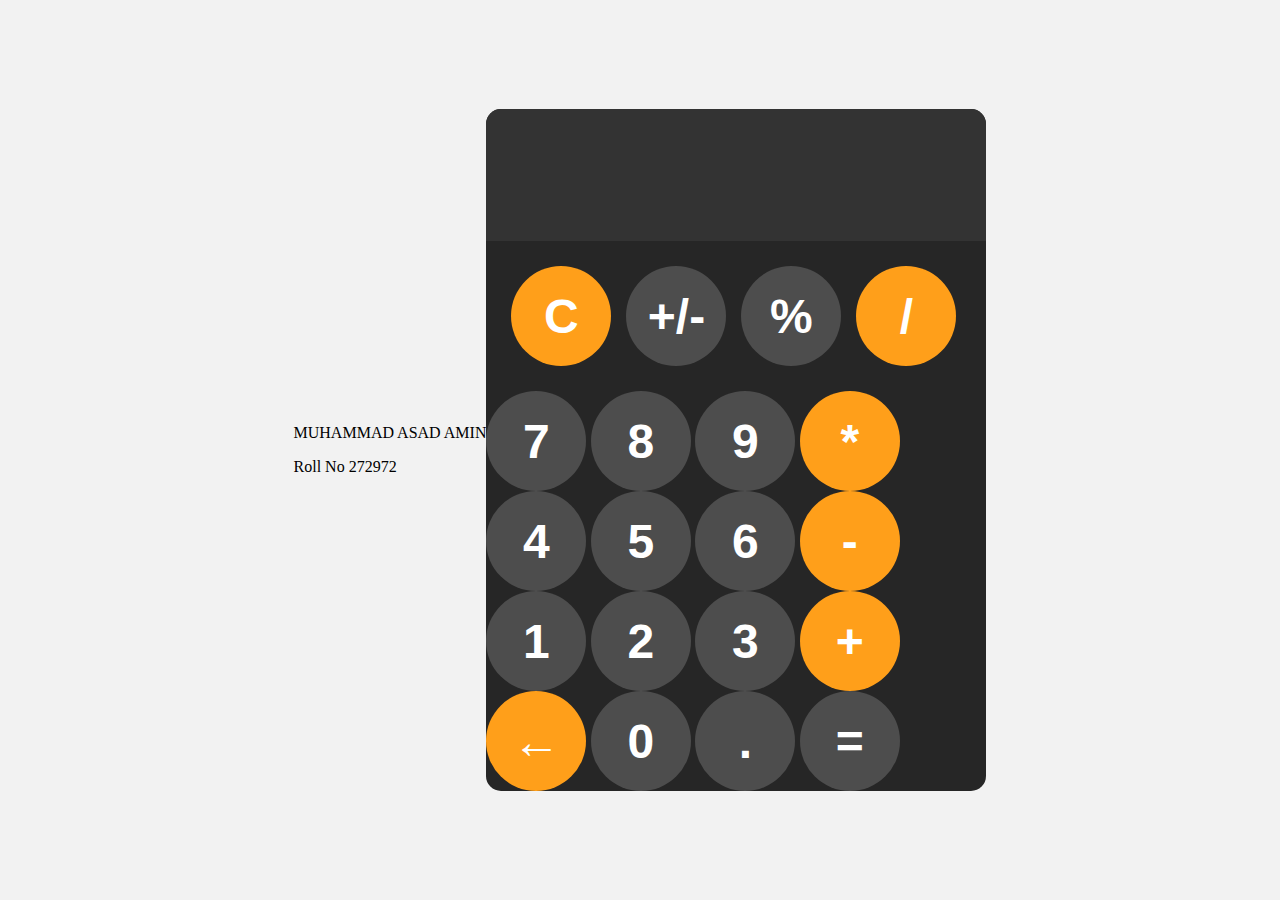
<file: Calculator.html>
<!DOCTYPE html>
<html lang="en">

<head>
    <meta charset="UTF-8">
    <meta name="viewport" content="width=device-width, initial-scale=1.0">
    <title>Calculator</title>
    <link rel="stylesheet" href="style12.css">
</head>

<body>
    <div class="credit">
        <p>MUHAMMAD ASAD AMIN</p>
        <p>Roll No 272972</p>
    </div>
    <div id="calculator">
        <input id="display" readonly>
        <div id="keys">
            <button onclick="cleardisplay()" class="operator-btn">C</button>
            <button onclick="appendToDisplay('+/-')" class="c1">+/-</button>
            <button onclick="calculate('%')">%</button>
            <button onclick="appendToDisplay('/')" class="operator-btn">/</button>
        </div>
        <div>
            <button onclick="appendToDisplay('7')" class="c2">7</button>
            <button onclick="appendToDisplay('8')" class="c2">8</button>
            <button onclick="appendToDisplay('9')" class="c2">9</button>
            <button onclick="appendToDisplay('*')" class="operator-btn">*</button>
        </div>
        <div>
            <button onclick="appendToDisplay('4')" class="c2">4</button>
            <button onclick="appendToDisplay('5')" class="c2">5</button>
            <button onclick="appendToDisplay('6')" class="c2">6</button>
            <button onclick="appendToDisplay('-')" class="operator-btn">-</button>
        </div>
        <div>
            <button onclick="appendToDisplay('1')" class="c2">1</button>
            <button onclick="appendToDisplay('2')" class="c2">2</button>
            <button onclick="appendToDisplay('3')" class="c2">3</button>
            <button onclick="appendToDisplay('+')" class="operator-btn">+</button>
        </div>
        <div>
            <button onclick="cleardisplay()" class="operator-btn">←</button>
            <button onclick="appendToDisplay('0')" class="c2">0</button>
            <button onclick="appendToDisplay('.')"  class="c2">.</button>
            <button onclick="calculate()">=</button>
        </div>
    </div>
    <script src="index.js"></script>
</body>

</html>
</file>
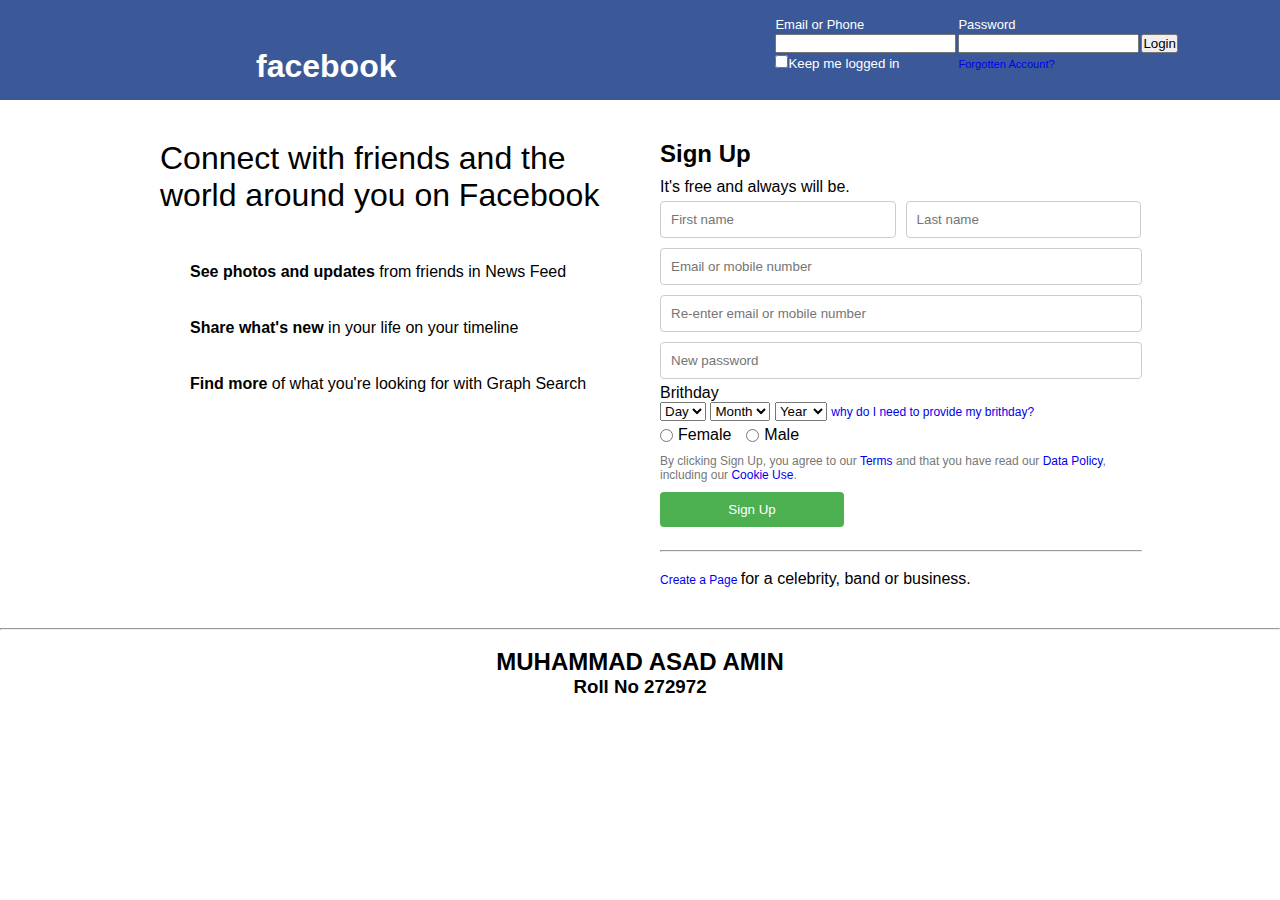
<file: FACEBOOK HOME PAGE.html>
<!DOCTYPE html>
<html lang="en">

<head>
    <meta charset="UTF-8">
    <meta name="viewport" content="width=device-width, initial-scale=1.0">
    <title>Facebook</title>
    <link rel="stylesheet" href="style8.css">
</head>

<body>
    <div class="main">
        <div class="face">
            <h1>facebook</h1>
        </div>
        <div class="tabl">
            <table>
                <tr>
                    <td><label>Email or Phone</label></td>
                    <td><label>Password</label></td>
                </tr>
                <tr>
                    <td>
                        <form><input type="text"></form>
                    </td>
                    <td>
                        <form><input type="password"></form>
                    </td>
                    <td>
                        <button type="submit">Login</button>
                    </td>
                </tr>
                <tr>
                    <td><input type="checkbox">Keep me logged in</td>
                    <td><a href="#">Forgotten Account?</a></td>

                </tr>
            </table>
        </div>
    </div>
    <div>
        <div class="container">
            <div class="left">
                <p class="size">Connect with friends and the world around you on Facebook</p>
                <ul class="none">
                    <li><b>See photos and updates</b> from friends in News Feed</li>
                    <li><b>Share what's new</b> in your life on your timeline</li>
                    <li><b>Find more</b> of what you're looking for with Graph Search</li>
                </ul>
            </div>
            <div class="right">
                <h2>Sign Up</h2>
                <p>It's free and always will be.</p>
                <form action="#">

                    <div class="ga">
                        <span class="tbl">
                            <input class="tbl1" type="text" name="firstname" placeholder="First name" required>
                            <input class="tbl2" type="text" name="lastname" placeholder="Last name" required>
                        </span>
                    </div>
                    <input type="email" name="email" placeholder="Email or mobile number" required>
                    <input type="email" name="re-email" placeholder="Re-enter email or mobile number" required>
                    <input type="password" name="password" placeholder="New password" required>
                    <label>Brithday</label>

                    <div>
                        <select name="day" id="day" required>
                            <option value="">Day</option>
                            <option value="">1</option>
                            <option value="">2</option>
                            <option value="">3</option>
                            <option value="">4</option>
                            <option value="">5</option>
                            <option value="">6</option>
                            <option value="">7</option>
                            <option value="">8</option>
                            <option value="">9</option>
                            <option value="">10</option>
                            <option value="">11</option>
                            <option value="">12</option>
                            <option value="">13</option>
                            <option value="">14</option>
                            <option value="">15</option>
                            <option value="">16</option>
                            <option value="">17</option>
                            <option value="">18</option>
                            <option value="">19</option>
                            <option value="">20</option>
                            <option value="">21</option>
                            <option value="">22</option>
                            <option value="">23</option>
                            <option value="">24</option>
                            <option value="">25</option>
                            <option value="">26</option>
                            <option value="">27</option>
                            <option value="">28</option>
                            <option value="">29</option>
                            <option value="">30</option>
                            <option value="">31</option>
                        </select>
                        <select name="month" id="month" required>
                            <option value="">Month</option>
                            <option value="">Jan</option>
                            <option value="">Feb</option>
                            <option value="">Mar</option>
                            <option value="">Apr</option>
                            <option value="">May</option>
                            <option value="">Jun</option>
                            <option value="">Jul</option>
                            <option value="">Aug</option>
                            <option value="">Sep</option>
                            <option value="">Oct</option>
                            <option value="">Nov</option>
                            <option value="">Dec</option>
                        </select>
                        <select name="year" id="year">
                            <option value="">Year</option>
                            <option value="">2020</option>
                            <option value="">2021</option>
                            <option value="">2022</option>
                            <option value="">2023</option>
                            <option value="">2024</option>


                        </select>
                        <a class="aaa1" href="#">why do I need to provide my brithday?</a>
                    </div>
                    <div class="radio-group">
                        <input type="radio" name="gender" value="female" id="female" required>
                        <label for="female">Female</label>

                        <input type="radio" name="gender" value="male" id="male" required>
                        <label for="male">Male</label>
                    </div>
                    <div class="terms">
                        By clicking Sign Up, you agree to our <a href="#">Terms</a> and that you have read our
                        <a href="#">Data Policy</a>, including our <a href="#">Cookie Use</a>.
                    </div>
                    <input type="submit" value="Sign Up">
                    <hr class="nor">
                    <br>
                    <a class="page" href="#">Create a Page </a> for a celebrity, band or business.
                </form>

            </div>
        </div>
    </div>
    <hr>
    <br>
    <div style="text-align: center;">
        <h2>MUHAMMAD ASAD AMIN</h2>
        <h3>Roll No 272972</h3>
    </div>

</body>

</html>
</file>
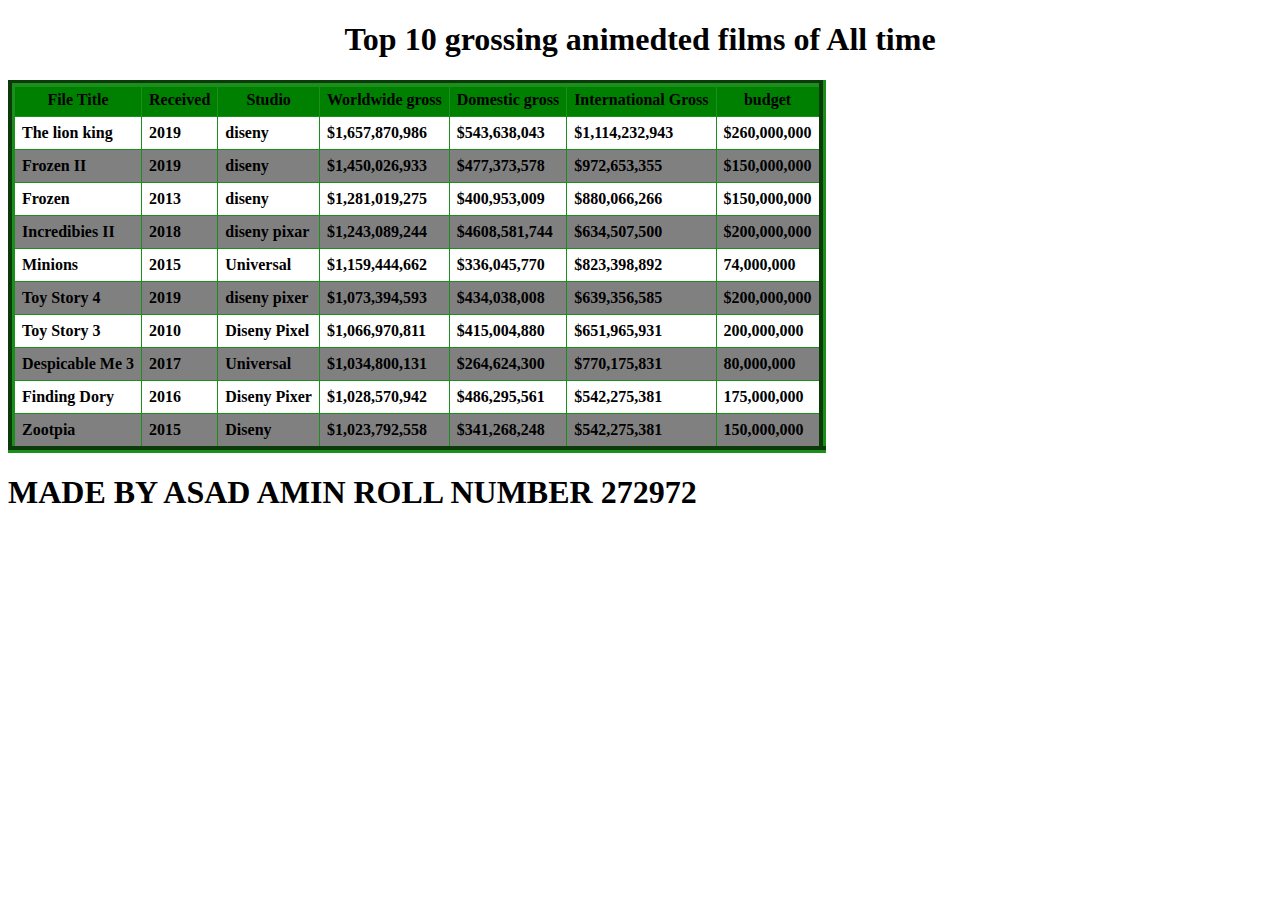
<file: Table.html>
<!DOCTYPE html>
<html lang="en">
<head>
        <meta charset="UTF-8">
        <meta name="viewport" content="width=device-width, initial-scale=1.0">
        <title>document</title>
        <link rel="stylesheet" href="style14.css">
</head>
    <body>
        <Font Face = "Verdana">
            <TABLE class="table" style="border-collapse: collapse;" Border = "7" Cellpadding = "7" Cellspacing = "7">
             <TR>
              <H1 Colspan = "7" Align = "center">Top 10 grossing animedted films of All time</H1>
             </TR>
             <TR>
              <TH Rowspan = "1">File Title</TH>
              <TH Rowspan = "1">Received</TH>
              <TH Rowspan = "1">Studio</TH>
              <TH Rowspan = "1">Worldwide gross</TH>
              <TH Rowspan = "1">Domestic gross</TH>
              <TH Rowspan = "1">International Gross</TH>
              <TH Rowspan = "1">budget</TH>
             </TR>
             <TR>
              <TD>The lion king</TD>
              <TD>2019</TD>
              <TD>diseny</TD>
              <TD>$1,657,870,986</TD>
              <TD>$543,638,043</TD>
              <TD>$1,114,232,943</TD>
              <TD>$260,000,000</TD>
             </TR>
             <TR class="gray">
                <TD>Frozen II</TD>
                <TD>2019</TD>
                <TD>diseny</TD>
                <TD>$1,450,026,933</TD>
                <TD>$477,373,578</TD>
                <TD>$972,653,355</TD>
                <TD>$150,000,000</TD>
             </TR>
             <TR>
                <TD>Frozen</TD>
                <TD>2013</TD>
                <TD>diseny</TD>
                <TD>$1,281,019,275</TD>
                <TD>$400,953,009</TD>
                <TD>$880,066,266</TD>
                <TD>$150,000,000</TD>
             </TR>
             <TR class="gray">
                <TD>Incredibies II</TD>
                <TD>2018</TD>
                <TD>diseny pixar</TD>
                <TD>$1,243,089,244</TD>
                <TD>$4608,581,744</TD>
                <TD>$634,507,500</TD>
                <TD>$200,000,000</TD>
             </TR>
             <TR>
                <TD>Minions</TD>
                <TD>2015</TD>
                <TD>Universal</TD>
                <TD>$1,159,444,662</TD>
                <TD>$336,045,770</TD>
                <TD>$823,398,892</TD>
                <TD>74,000,000</TD>
             </TR>
             <TR class="gray">
                <TD>Toy Story 4</TD>
                <TD>2019</TD>
                <TD>diseny pixer</TD>
                <TD>$1,073,394,593</TD>
                <TD>$434,038,008</TD>
                <TD>$639,356,585</TD>
                <TD>$200,000,000</TD>
             </TR>
             <TR>
               <TD>Toy Story 3</TD>
               <TD>2010</TD>
               <TD>Diseny Pixel</TD>
               <TD>$1,066,970,811</TD>
               <TD>$415,004,880</TD>
               <TD>$651,965,931</TD>
               <TD>200,000,000</TD>
            </TR>
            <TR class="gray">
               <TD>Despicable Me 3</TD>
               <TD>2017</TD>
               <TD>Universal</TD>
               <TD>$1,034,800,131</TD>
               <TD>$264,624,300</TD>
               <TD>$770,175,831</TD>
               <TD>80,000,000</TD>
            </TR>
            <TR>
               <TD>Finding Dory</TD>
               <TD>2016</TD>
               <TD>Diseny Pixer</TD>
               <TD>$1,028,570,942</TD>
               <TD>$486,295,561</TD>
               <TD>$542,275,381</TD>
               <TD>175,000,000</TD>
            </TR>
            <TR class="gray">
               <TD>Zootpia</TD>
               <TD>2015</TD>
               <TD>Diseny</TD>
               <TD>$1,023,792,558</TD>
               <TD>$341,268,248</TD>
               <TD>$542,275,381</TD>
               <TD>150,000,000</TD>
            </TR>
            </TABLE>
            </Font>
            <h1>MADE BY ASAD AMIN
               ROLL NUMBER 272972
            </h1>
           </BODY>
          </HTML>
    </body>
</html>
</file>
<file: style12.css>
body{
    margin:0;
    display:flex;
    justify-content: center;
    align-items: center;
    height:100vh;
    background-color: hsl(0, 0%, 95%);
}
#calculator{
    font-family: Arial,sans-serif;
    background-color: hsl(0, 0%, 15%);
    border-radius: 15px;
    max-width: 500px;
    overflow: hidden;
}
#display{
    width: 100%;
    padding:20px;
    font-size:5rem;
    text-align: left;
    border:none;
    background-color: hsl(0, 0%, 20%);
    color:white;
}
#keys{
    display: grid;
    grid-template-columns: repeat(4,1fr);
    gap:10px;
    padding:25px;
}
button{
    width:100px;
    height:100px;
    border-radius: 50px;
    border:none;
    background-color: hsl(0, 0%, 30%);
    color:white;
    font-size: 3rem;
    font-weight: bold;
    cursor:pointer;
}
button:hover{
    background-color: hsl(0, 0%, 40%);
}
button:active{
    background-color: hsl(0, 0%, 50%);
}
.operator-btn{
    background-color: hsl(35, 100%, 55%);
}
.operator-btn:hover{
    background-color: hsl(35, 100%, 65%);
}
.operator-btn:active{
    background-color: hsl(35, 100%, 75%);
}
</file>
<file: style8.css>
* {
    margin: 0;
    padding: 0;
    font-family: Arial, sans-serif;
}

.main {
    background-color: #3b5998;
    color: white;
    height: 100px;
    width: 100%;
    position: relative;
}

.face {
    color: white;
    position: absolute;
    top: 48%;
    left: 20%;
}

.tabl {
    color: white;
    position: absolute;
    top: 15%;
    right: 100px;
    font-size: smaller;
}

.container {
    width: 100%;
    max-width: 1000px;
    margin: 0 auto;
    padding: 20px;
    justify-content: space-between;
    display: flex;
    flex-wrap: wrap;
}

.left {
    flex: 1;
    padding-right: 20px;
    padding-top: 65px;
}

.none {
    list-style: none;
    padding: 30px;
    line-height: 3.5;
}

.right {
    padding: 20px;
    flex: 1;
}

.right h2 {
    font-size: 24px;
    margin-bottom: 10px;
}

.right form input[type="text"],
.right form input[type="email"],
.right form input[type="password"] {
    width: 100%;
    padding: 10px;
    margin: 5px 0;
    border: 1px solid #ccc;
    border-radius: 4px;
}

.right form input[type="submit"] {
    width: 40%;
    padding: 10px;
    background-color: #4caf50;
    border: none;
    border-radius: 4px;
    cursor: pointer;
    color: white;
}

.right form input[type="submit"]:hover {
    background-color: #45a049;
}

.right form .radio-group {
    align-items: center;
    margin: 5px 0px;
    display: flex;
}

.right form .radio-group input {
    margin: 0 5px 0 0;
}

.right form .radio-group label {
    margin-right: 15px;
}

.right .terms {
    font-size: 12px;
    margin: 10px 0;
    color: #777;
    text-decoration: none;
}

.size {
    font-size: 32px;
}

table tr td label {
    font-size: small;
}

.tbl {
    display: flex;
    gap: 10px;
}

.ga {
    width: 104.6%;
}

div table tr td a {
    font-size: smaller;
}

.nor {
    width: 104.3%;
    margin-top: 5%;
    margin-left: auto;
    margin-right: auto;
}

.page {
    font-size: 12px;
    margin: 10px 0;
    flex: 1px;
    text-decoration: none;
}

.aaa1 {
    text-decoration: none;
    font-size: 12px;
    display: inline-block;
}

a {
    text-decoration: none;
}

@media (max-width: 767.98px) {
    .container {
        flex-direction: column;
        padding: 10px;
    }

    .left,
    .right {
        padding: 10px;
        flex: 1 1 100%;
    }

    .face,
    .tabl {
        position: static;
        text-align: center;
    }

    .right form input[type="submit"] {
        width: 100%;
    }

    .tbl {
        flex-direction: column;
    }
}

@media (min-width: 768px) and (max-width: 991.98px) {
    .container {
        flex-direction: column;
        padding: 15px;
    }

    .left,
    .right {
        padding: 15px;
        flex: 1 1 100%;
    }

    .face,
    .tabl {
        position: static;
        text-align: center;
    }

    .right form input[type="submit"] {
        width: 50%;
    }

    .tbl {
        flex-direction: column;
    }
}

@media (min-width: 992px) {
    .container {
        flex-direction: row;
    }

    .left,
    .right {
        padding: 20px;
        flex: 1;
    }

    .face,
    .tabl {
        position: absolute;
    }

    .right form input[type="submit"] {
        width: 40%;
    }

    .tbl {
        flex-direction: row;
    }
}
</file>
<file: style14.css>
.conform{
    background-color: green;
    font-style: italic;
    font-weight: bolder;
}
.delete{
    background-color: red;
    font-style: italic;
    font-weight: bold;
}
th{
    background-color: green;
}
td{
    font-weight: bold;
}
table{
    border-color: rgb(28, 142, 28);
    border-radius: 100px;
}
.gray td{
    background-color: gray;
}
</file>
